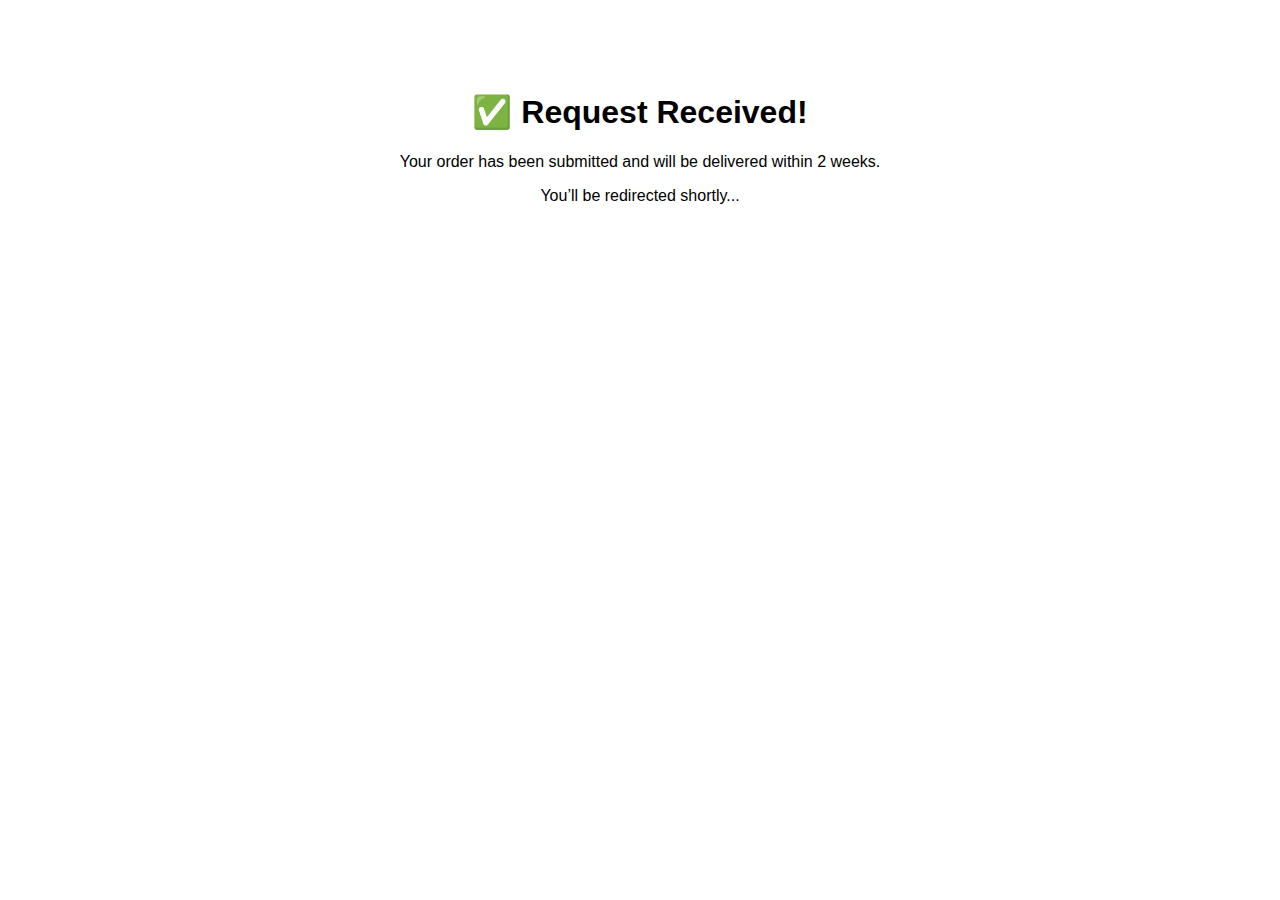
<file: thank-you.html>
<!DOCTYPE html>
<html lang="en">
<head>
  <meta charset="UTF-8">
  <title>Thank You</title>
  <meta http-equiv="refresh" content="5; url=index.html">
  <style>
    body {
      font-family: sans-serif;
      text-align: center;
      padding: 4rem;
    }
  </style>
</head>
<body>
  <h1>✅ Request Received!</h1>
  <p>Your order has been submitted and will be delivered within 2 weeks.</p>
  <p>You’ll be redirected shortly...</p>
</body>
</html>
</file>
